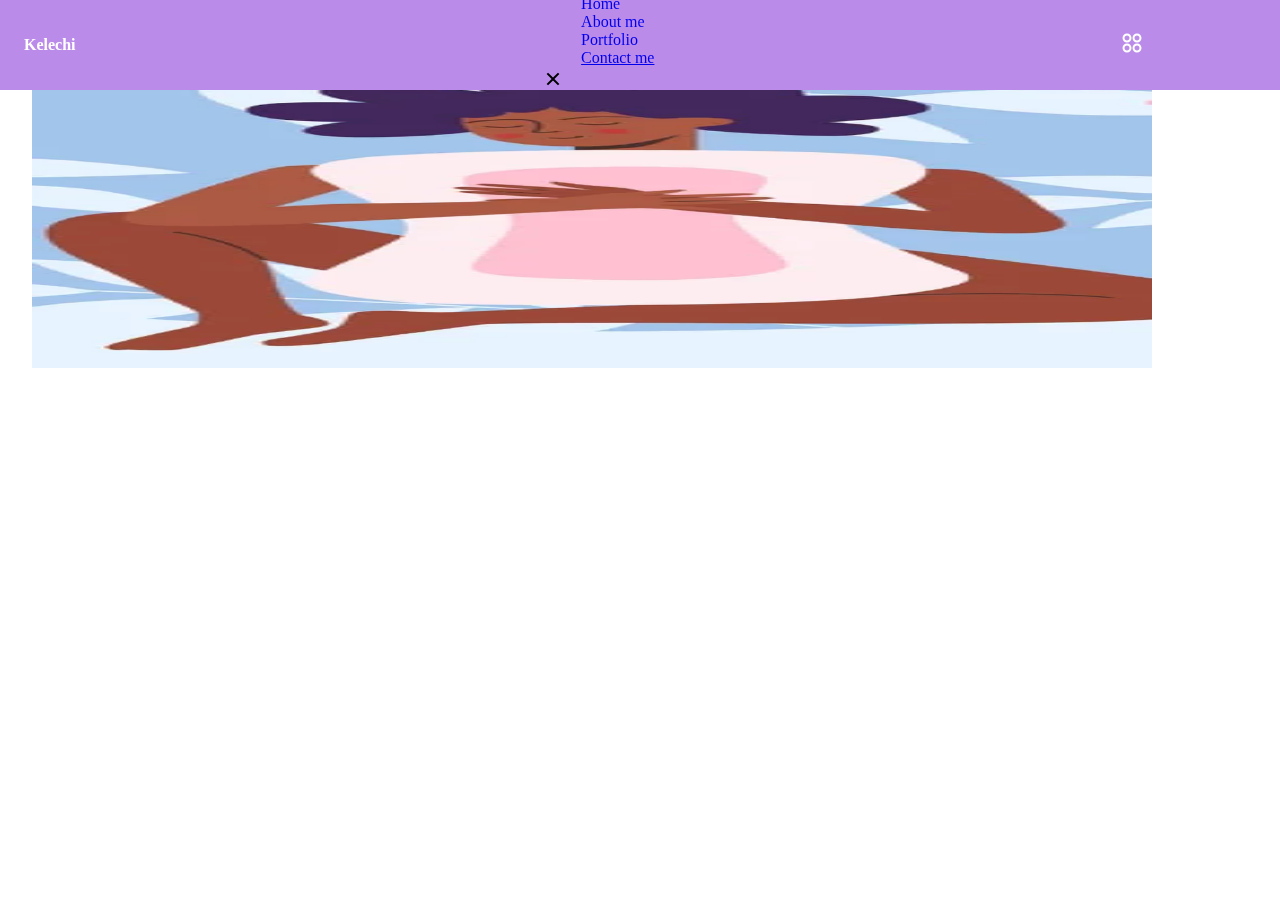
<file: index.html>
<!DOCTYPE html>
<html lang="en">
  <head>
    <meta charset="UTF-8" />
    <meta name="viewport" content="width=device-width, initial-scale=1.0" />
    <link rel="stylesheet" href="./styles/style.css" />
    <title>Portfolio Website</title>
  </head>
  <body>
    <header class="header">
      <nav class="nav container">
        <a href="index.html" class="navLogo">Kelechi</a>

        <div class="navMenu" id="nav-menu">
          <ul class="navList">
            <li class="navItem">
              <a href="index.html" class="navLink"> Home</a>
            </li>

            <li class="navItem">
              <a href="./html/about.html" class="navLink"> About me</a>
            </li>

            <li class="navItem">
              <a href="./html/portfolio.html" class="navLink"> Portfolio</a>
            </li>

            <li class="navItem">
              <a href="./html/contact.html" class="button"> Contact me</a>
            </li>
          </ul>
          <!-- close button -->
          <div class="closeNav">
            <img src="./assets/close-line.png" alt="" id="closeBtn" />
          </div>
        </div>

        <div class="navActions">
          <!-- toggle buttons -->
          <div class="navToggle">
            <img
              class="toggleBtn"
              src="./assets/apps icon1.png"
              alt=""
              id="toggleBtn"
            />
          </div>
        </div>
      </nav>
    </header>

    <main class="main">
      <section class="homeSection">
        <div class="homeRectangle"></div>

        <div class="homeContainer container grid">
          <div class="homePerfil perfil">
            <div class="perfilContent">
              <img src="/assets/welcome.png" alt="my image" class="perfilImg" />
            </div>
          </div>

          <div class="homeContent grid"></div>

          <a href="" class="homeButton button"></a>
        </div>
      </section>
    </main>

    <script src="./scripts/main.js"></script>
  </body>
</html>
</file>
<file: styles/style.css>
.header {
  position: fixed;
  width: 100%;
  top: 0;
  left: 0;
  background-color: rgb(187, 139, 233);
  /* z-index:  */
  transition: rgb(187, 139, 233) 0.4s, box-shadow 0.4s;
}
.nav {
  position: relative;
  height: 10vh;
  display: flex;
  justify-content: space-between;
  align-items: center;
}
.container {
  max-width: 1120px;
  margin-inline: 1.5rem;
}
.navList {
  list-style-type: none;
  margin: 0;
}
.navLink {
  text-decoration: none;
}
.navLogo {
  color: white;
  font-weight: bold;
  transition: white 0.4s;
  text-decoration: none;
}

.navToggle,
.closeNav {
  display: inline-flex;
  font-size: 1.25rem;
  cursor: pointer;
}
.grid {
  display: grid;
  gap: 1.5rem;
}

.perfilImg {
  width: 100%;
  height: 40vh;
  display: inline-block;
}

.perfilContent {
  /* background-color: red; */
  height: 60vh;
}
@media screen and (max-width: 1150px) {
  .navMenu {
    position: fixed;
    top: -100%;
    left: 0;
    background-color: white;
    width: 100%;
    box-shadow: 0px 5px 10px 15px rgba(229, 228, 228, 0.468);
    padding-block: 5rem 4rem;
    transition: top 0.4s;
    /* setting the top attribue to -100% hides the nav bar */
  }
  .navList {
    display: flex;
    flex-direction: column;
    row-gap: 2.5rem;
    text-align: center;
  }
  .navLink {
    color: darkmagenta;
    font-weight: bold;
    letter-spacing: 1px;
    transition: darkmagenta 0.4s;
  }
  .navLink:hover {
    color: rgb(213, 118, 213);
  }

  #closeBtn {
    position: absolute;
    top: 1.15rem;
    right: 1.15rem;
  }
  .show-menu {
    top: 0;
    /* setting the top attribute to 0, shows the nav bar */
  }
  .button {
    display: inline-flex;
    justify-content: center;
    background-color: darkmagenta;
    color: white;
    font-weight: bold;
    padding: 1rem 2rem;
    transition: darkmagenta 0.4s, box-shadow 0.4s;
    text-decoration: none;
  }
  .button:hover {
    box-shadow: 0px 8px 24px rgba(178, 119, 178, 0.647);
  }
}
</file>
